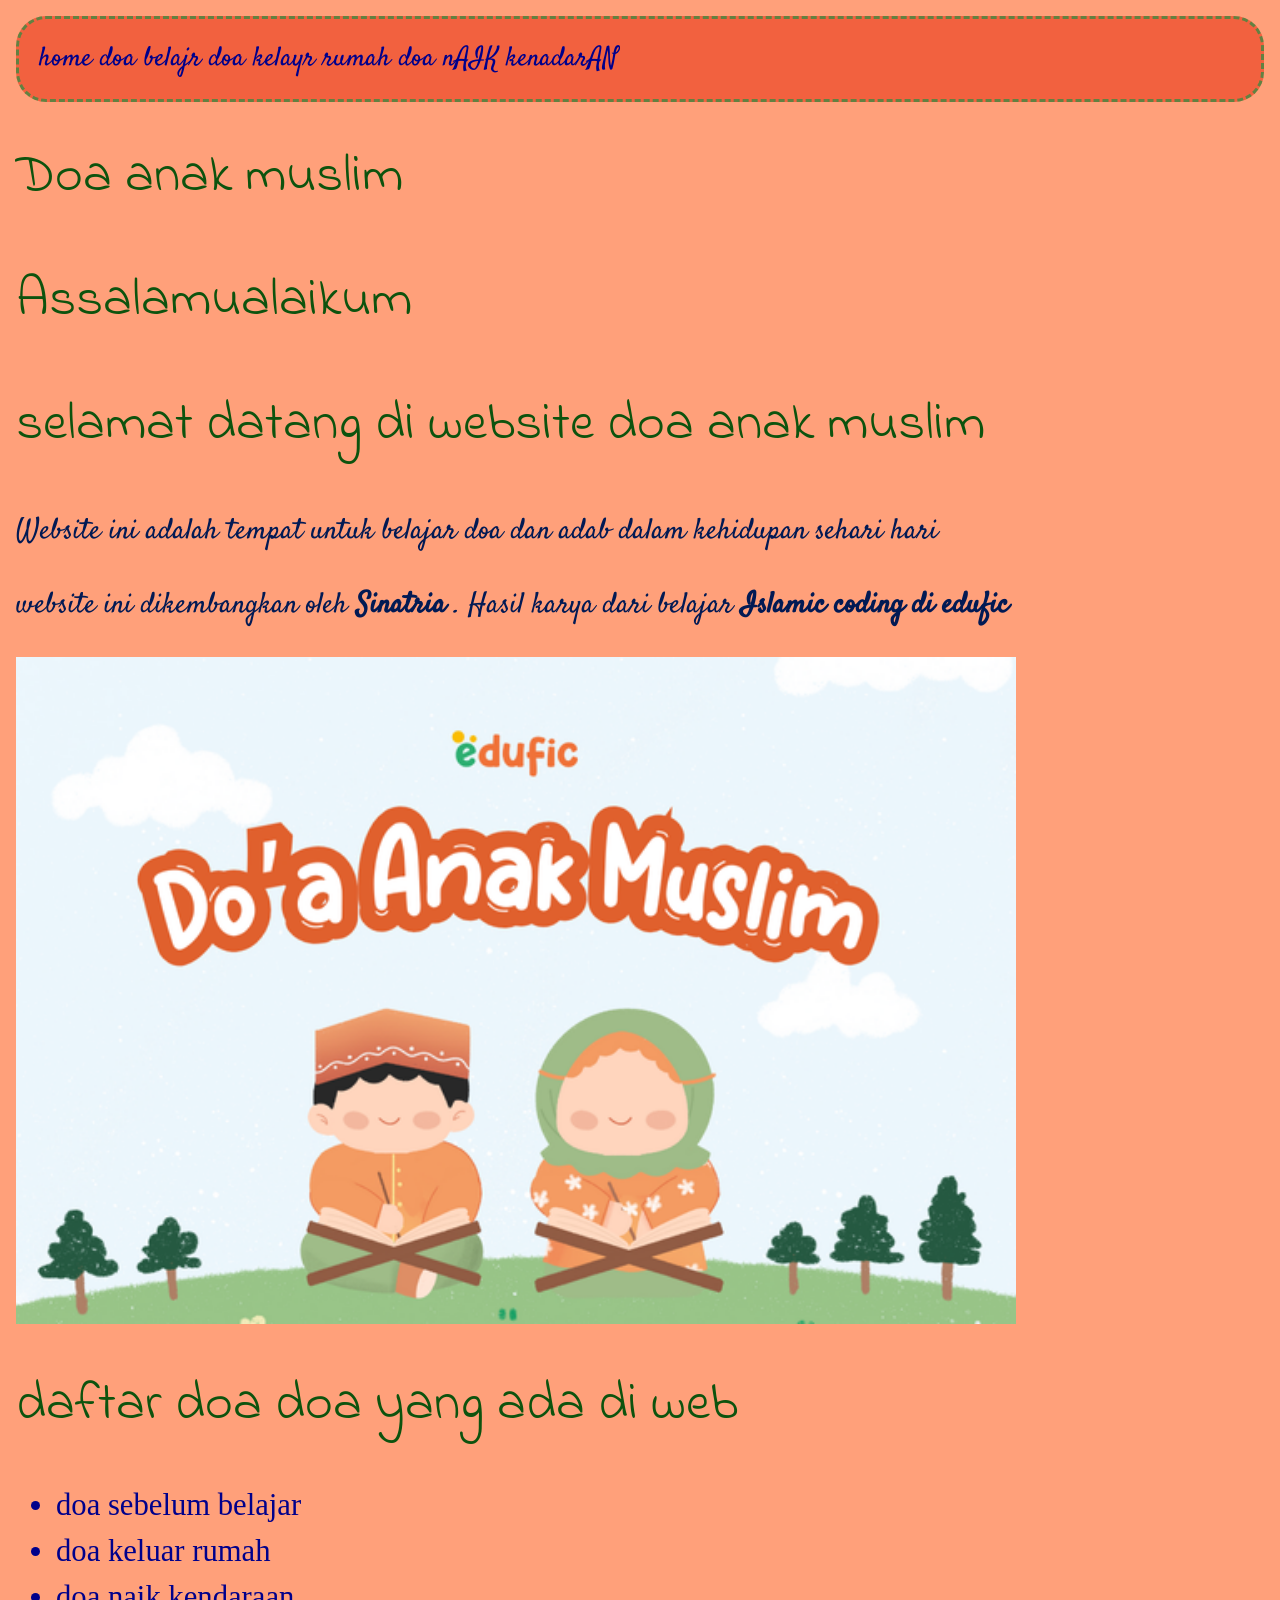
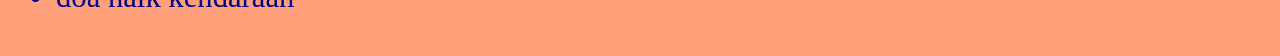
<file: index.html>
<!DOCTYPE html>
<html>
 <head> 
<link rel="stylesheet" href="style.css"> 
    
<link rel="preconnect" href="https://fonts.googleapis.com">
<link rel="preconnect" href="https://fonts.gstatic.com" crossorigin>
<link href="https://fonts.googleapis.com/css2?family=Dancing+Script:wght@400..700&family=Homemade+Apple&family=Indie+Flower&family=Satisfy&display=swap" rel="stylesheet">
    
  </head>
  <body>
  <header>
  <nav>
<a href= "index.html"> home </a>
<a href= "doabelajar.html"> doa belajr </a>
<a href= "doakelaurrumahhh.html"> doa kelayr rumah </a>
<a href= "doanaikkwndRAAN.html"> doa nAIK kenadarAN </a>

  </nav>
  </header>
 <h1>
 Doa anak muslim
    </h1>

    <h2>
Assalamualaikum
    </h2>
    
  <h2>
    selamat datang di website doa anak muslim
  </h2>
    
<p>
  Website ini adalah tempat untuk belajar doa dan adab dalam kehidupan sehari hari
</p>

    <p>
      website ini dikembangkan oleh <strong> Sinatria </strong>. Hasil karya dari belajar  <strong>Islamic coding di edufic </strong>
    </p>

   <img src="img.png" width="1000px">
    <h1>
      daftar doa doa yang ada di web
    </h1>
    <ul>
      <li>doa sebelum belajar</li>
      <li>doa keluar rumah</li>
      <li>doa naik kendaraan</li>
    </ul>

    <h1>
      
    </h1>

 












    
  </body>
</html>
</file>
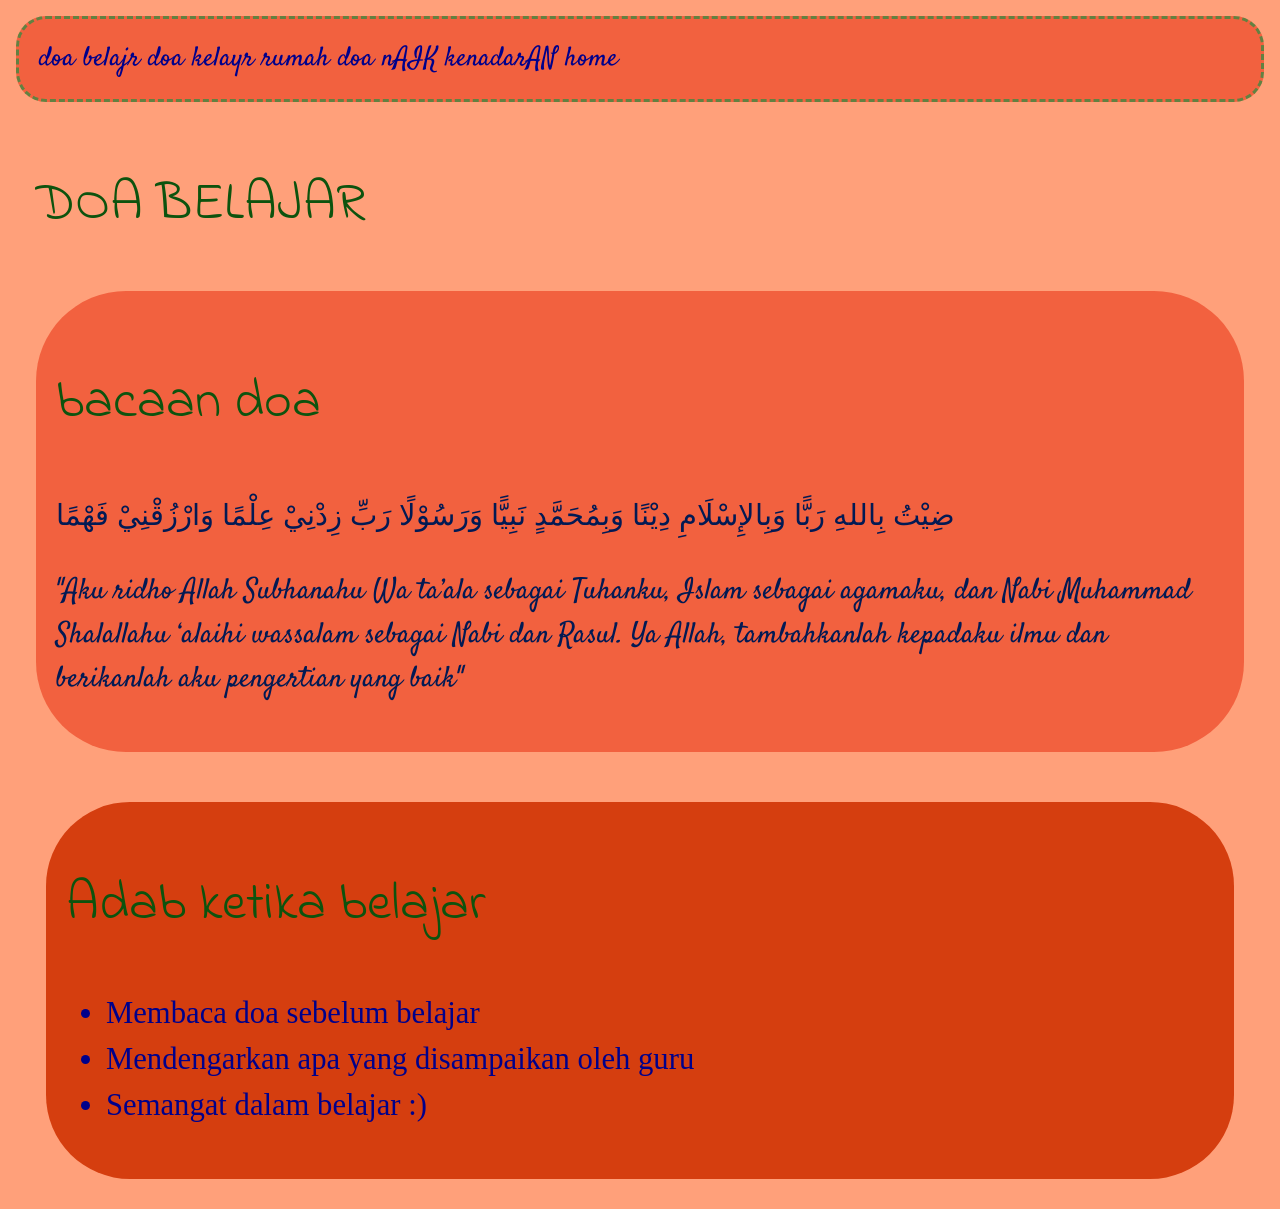
<file: doabelajar.html>
<html>
<head> 
<link rel="stylesheet" href="style.css"> 
    
<link rel="preconnect" href="https://fonts.googleapis.com">
<link rel="preconnect" href="https://fonts.gstatic.com" crossorigin>
<link href="https://fonts.googleapis.com/css2?family=Dancing+Script:wght@400..700&family=Homemade+Apple&family=Indie+Flower&family=Satisfy&display=swap" rel="stylesheet">
    
</head> 
  <body>
    
<header>
<nav>
<a href= "doabelajar.html"> doa belajr </a>
<a href= "doakelaurrumahhh.html"> doa kelayr rumah </a>
<a href= "doanaikkwndRAAN.html"> doa nAIK kenadarAN </a>
<a href= "index.html"> home </a>
</nav>
</header>

<div class="nasi">
  
<h2>
DOA BELAJAR
</h2>
  
<div class="minion">
<h3>
  bacaan doa
</h3>
<p>
ضِيْتُ بِاللهِ رَبًّا وَبِالإِسْلَامِ دِيْنًا وَبِمُحَمَّدٍ نَبِيًّا
وَرَسُوْلًا رَبِّ زِدْنِيْ عِلْمًا وَارْزُقْنِيْ فَهْمًا
</p>

<p>
"Aku ridho Allah Subhanahu Wa ta’ala sebagai Tuhanku, Islam sebagai agamaku, dan Nabi Muhammad Shalallahu ‘alaihi wassalam sebagai Nabi dan Rasul. Ya Allah, tambahkanlah kepadaku ilmu dan berikanlah aku pengertian yang baik"
</p>
</div>
  </div>


  
<div class="banana">
<h2>
Adab ketika belajar
</h2>
<ul>
<li>  Membaca doa sebelum belajar  </li>
<li>Mendengarkan apa yang disampaikan oleh guru</li>
<li>Semangat dalam belajar :)</li>
</ul>
</div>





  </body>



  
</html>
</file>
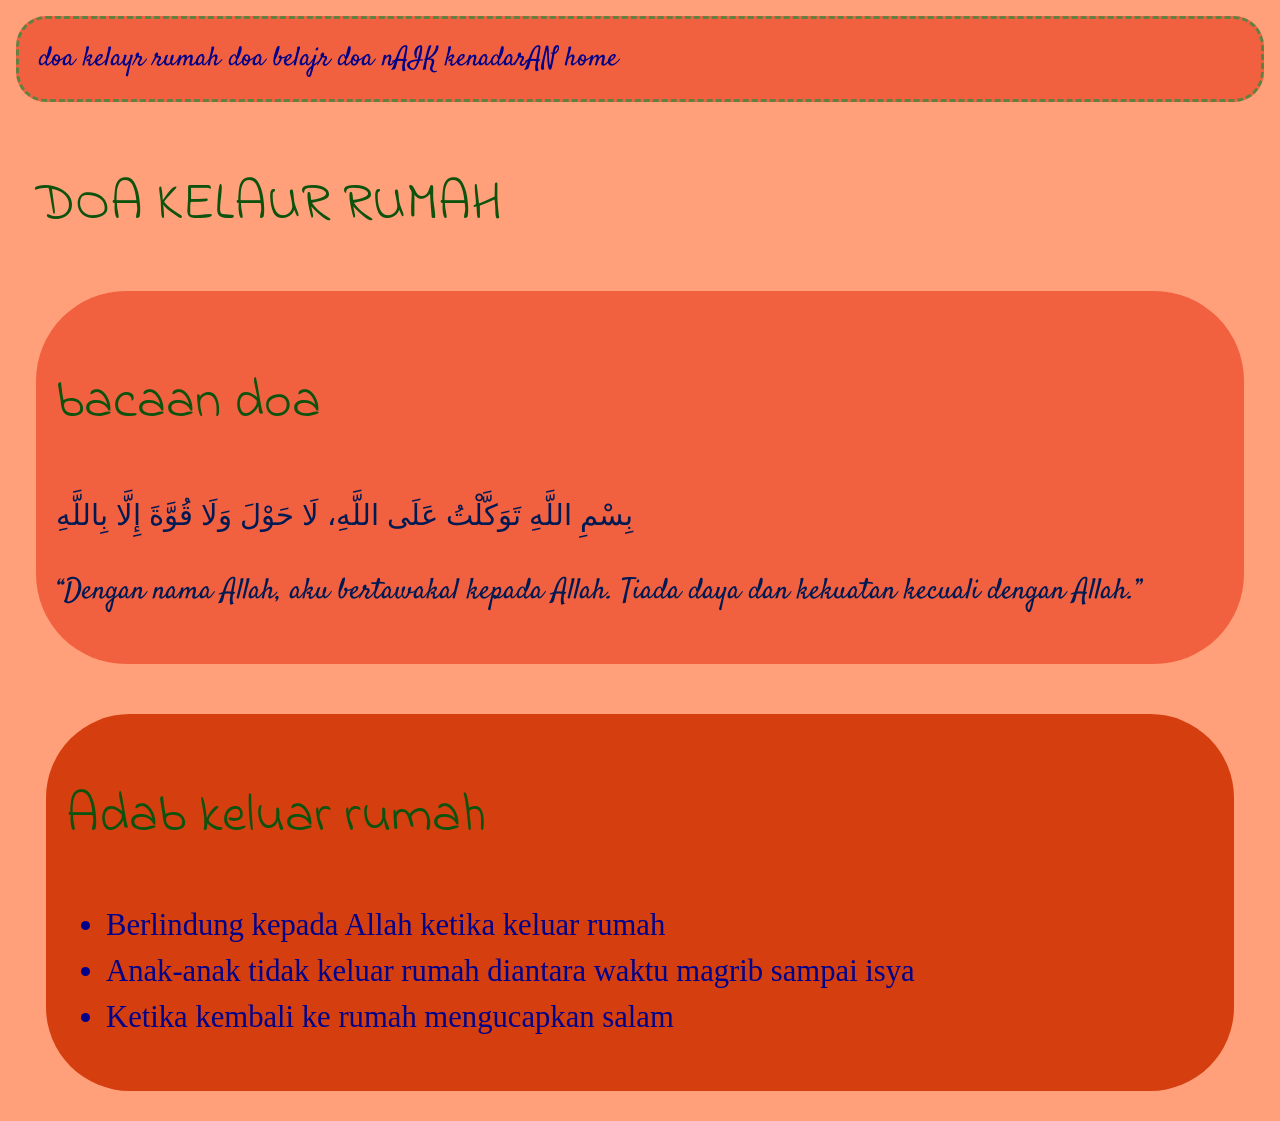
<file: doakelaurrumahhh.html>
<html>
<head> 
<link rel="stylesheet" href="style.css"> 
    
<link rel="preconnect" href="https://fonts.googleapis.com">
<link rel="preconnect" href="https://fonts.gstatic.com" crossorigin>
<link href="https://fonts.googleapis.com/css2?family=Dancing+Script:wght@400..700&family=Homemade+Apple&family=Indie+Flower&family=Satisfy&display=swap" rel="stylesheet">

</head>

  <body>
  <header>
<nav>
<a href= "doakelaurrumahhh.html"> doa kelayr rumah </a>
<a href= "doabelajar.html"> doa belajr </a>
<a href= "doanaikkwndRAAN.html"> doa nAIK kenadarAN </a>
<a href= "index.html"> home </a>
</nav>
</header>

<div class="nasi">
<h2>
DOA KELAUR RUMAH
</h2>
<div class="minion">
<h3>
  bacaan doa
</h3>
<p>
بِسْمِ اللَّهِ تَوَكَّلْتُ عَلَى اللَّهِ، لَا حَوْلَ وَلَا قُوَّةَ إِلَّا بِاللَّهِ
</p>

<p>
“Dengan nama Allah, aku bertawakal kepada Allah. Tiada daya dan kekuatan kecuali dengan Allah.”
</p>
</div>
</div>

  
<div class="banana">
<h2>
Adab keluar rumah
</h2>
<ul>
<li>Berlindung kepada Allah ketika keluar rumah </li>
<li>Anak-anak tidak keluar rumah diantara waktu magrib sampai isya</li>
<li>Ketika kembali ke rumah mengucapkan salam </li>
</ul>
</div>



</body>
</html>
</file>
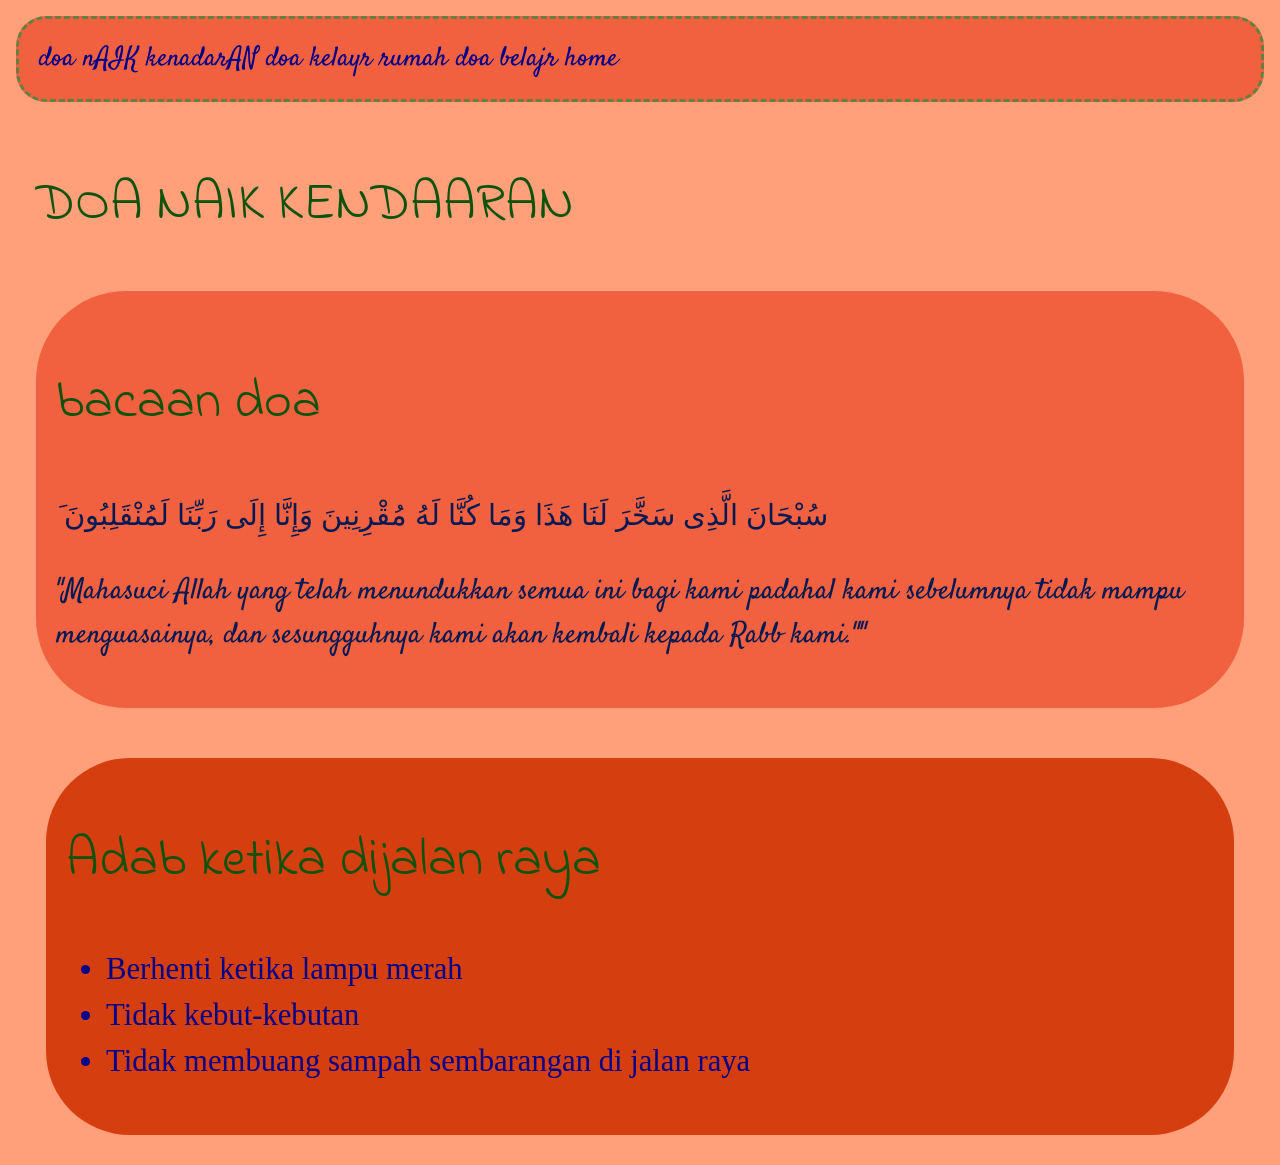
<file: doanaikkwndRAAN.html>
<html>
<head> 
<link rel="stylesheet" href="style.css"> 
    
<link rel="preconnect" href="https://fonts.googleapis.com">
<link rel="preconnect" href="https://fonts.gstatic.com" crossorigin>
<link href="https://fonts.googleapis.com/css2?family=Dancing+Script:wght@400..700&family=Homemade+Apple&family=Indie+Flower&family=Satisfy&display=swap" rel="stylesheet">
    
</head>

  <body>
<header>
<nav>
<a href= "doanaikkwndRAAN.html"> doa nAIK kenadarAN </a>
<a href= "doakelaurrumahhh.html"> doa kelayr rumah </a>
<a href= "doabelajar.html"> doa belajr </a>
<a href= "index.html"> home </a>
</nav>
</header>

<div class="nasi">
<h2>
DOA NAIK KENDAARAN
</h2>
<div class="minion">
<h3>
  bacaan doa
</h3>
<p>َ
سُبْحَانَ الَّذِى سَخَّرَ لَنَا هَذَا وَمَا كُنَّا لَهُ مُقْرِنِينَ وَإِنَّا إِلَى رَبِّنَا لَمُنْقَلِبُونَ
</p>

<p>
"Mahasuci Allah yang telah menundukkan semua ini bagi kami padahal kami sebelumnya tidak mampu menguasainya, dan sesungguhnya kami akan kembali kepada Rabb kami.""
</p>
</div>
</div>


  
<div class="banana">
<h2>
Adab ketika dijalan raya
</h2>
<ul>
<li> Berhenti ketika lampu merah </li>
<li>Tidak kebut-kebutan</li>
<li>Tidak membuang sampah sembarangan di jalan raya </li>
</ul>
</div>


















  

















</body>







































































  
</html>
</file>
<file: style.css>
body {
margin: 1rem;
font family: script;
line-height: 1.5;
background-color:lightsalmon;

}

h1, h2, h3 {
font-family: "Indie Flower", cursive;
font-weight: 400;
font-style: normal;
color:#0D530E;
font-size: 40pt;
}


p {
font-family: "Satisfy", cursive;
font-weight: 400;
font-style: normal;
color: #021A54;
font-size: 22pt;
}

li, ul {
font-family: "Homemade Apple", cursive;
font-weight: 400;
font-style: normal;
color: darkblue;
font-size: 23pt;
}

 .minion{
 background-color: #F2613F;
 padding: 20px;
 border-radius: 90px;
 }


.banana{
 background-color: #D53E0F;
 padding: 20px;
 margin: 30px;
 border-radius: 84px; 
 }


.nasi{
padding: 20px;
}

nav {
padding: 20px; 
background-color: #F2613F;
border-style: dashed;
border-color: #628141;
border-width: 3px; 
border-radius: 30px;
}

nav a {
text-decoration: none;
color: darkblue;
font-family: "Satisfy", cursive;
font-weight: 400;
font-style: normal;
font-size: 20pt
}
</file>
